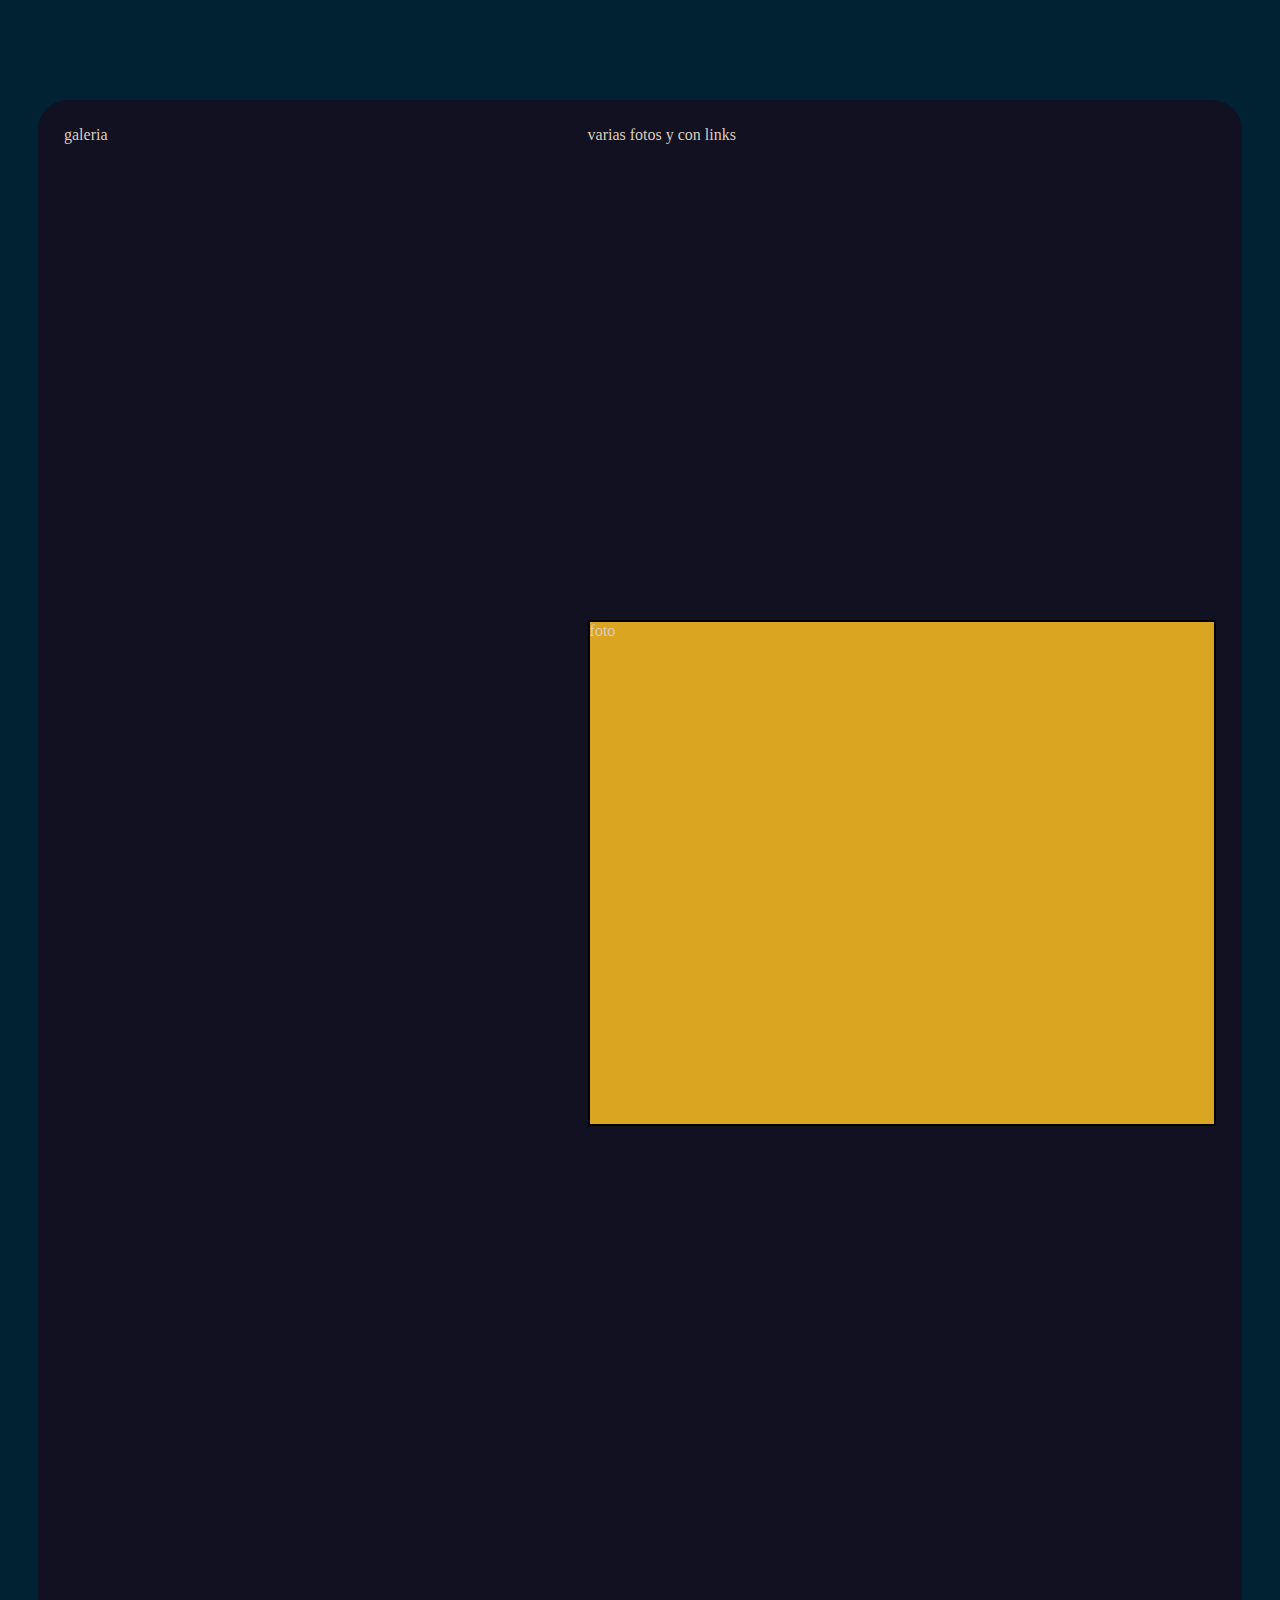
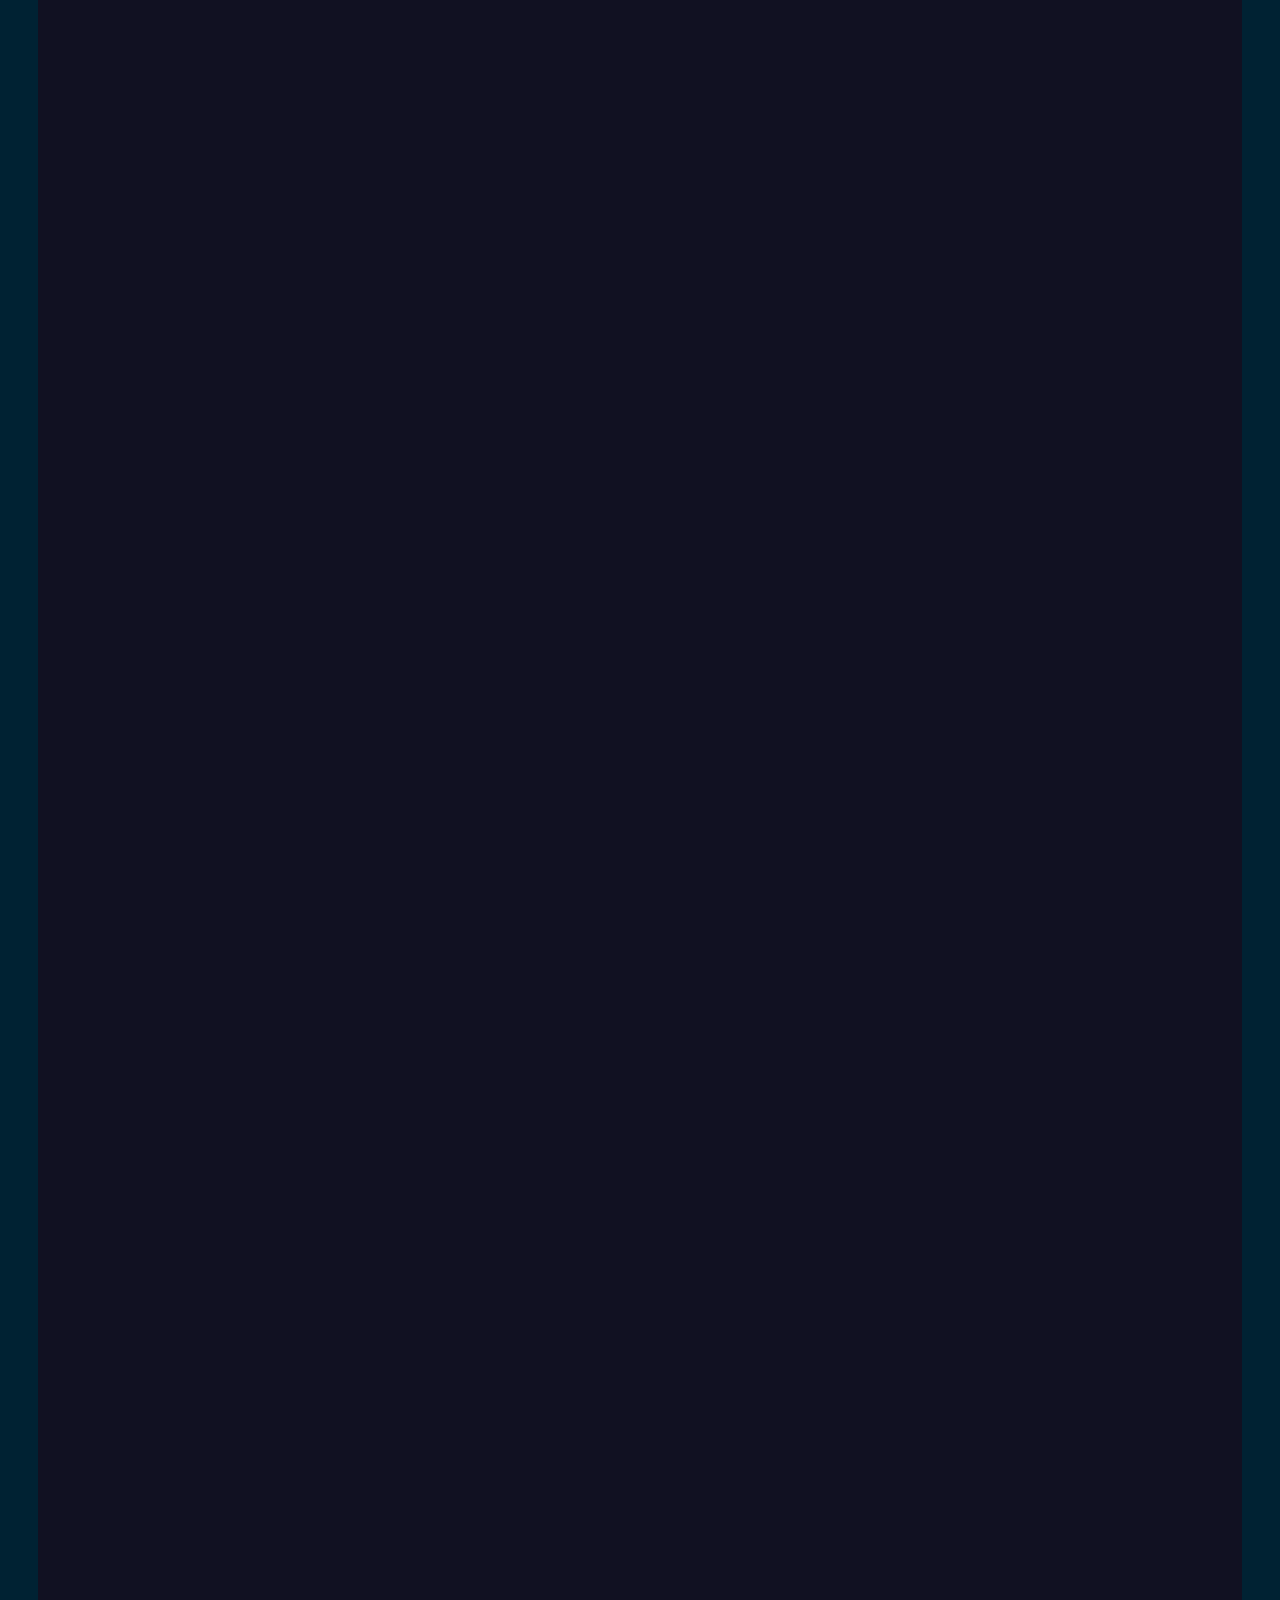
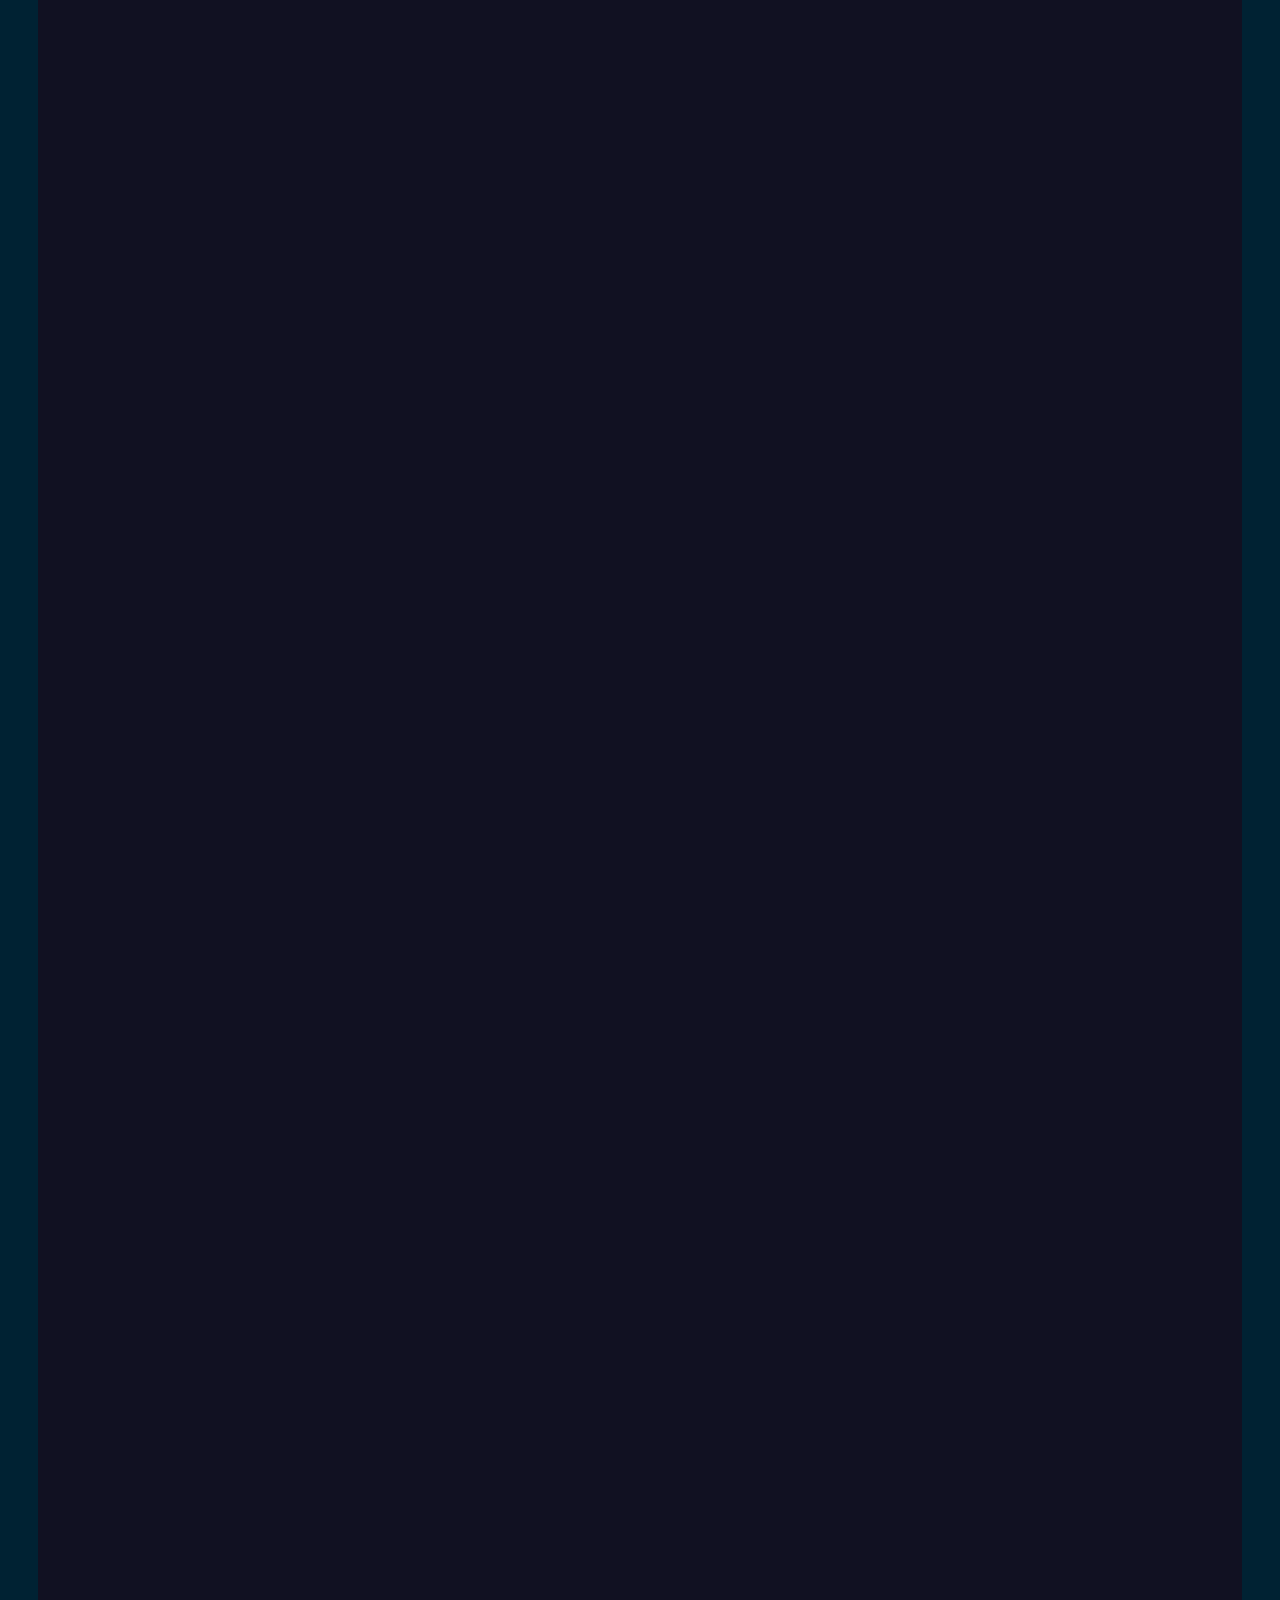
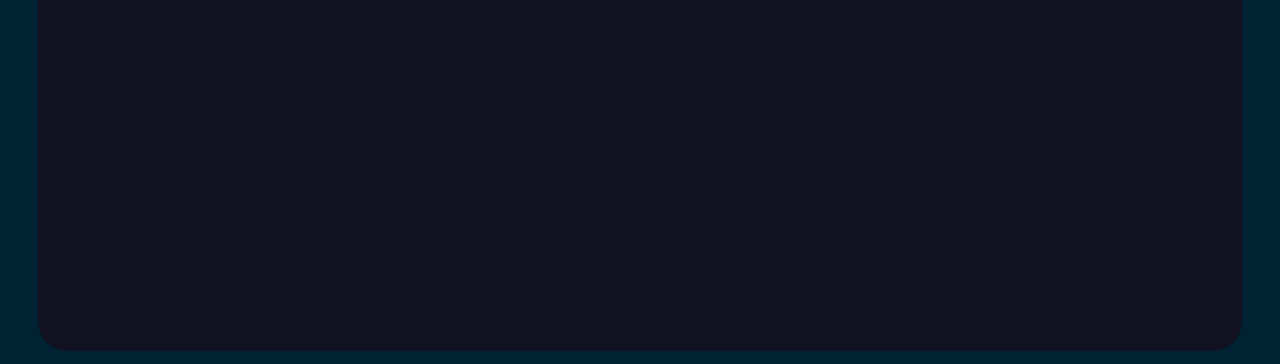
<file: prueba/pueba.html>
<!DOCTYPE html>
<html lang="en">
<head>
    <meta charset="UTF-8">
    <meta name="viewport" content="width=device-width, initial-scale=1.0">
    <title>Document</title>
    <link rel="stylesheet" href="style.css">
</head>
<body>
    <main class="main">
        <section class="grid" id="home">
            <div class="grid-cont-a">
                titulo
                <!-- <h1 class="grid-cont-h1">
                    Hamburguesería Sarasa
                </h1> -->
            </div>
            <div class="grid-cont-b">
            subtitulo
                <!-- <h3 class="grid-cont-h3">
                    El Sabor Casero Perfeccionado! 
                </h3> -->
            </div>
            <div class="grid-cont-c">
            texto
                <!-- <p class="grid-cont-p">
                    Disfruta de nuestras hamburguesas artesanales, legado de 3 generaciones
                    ¡Bienvenidos a Hamburguesería Sarasa! Sumérgete en un mundo de sabores con nuestras hamburguesas caseras, preparadas con esmero siguiendo recetas que han sido perfeccionadas por 3 generaciones. Cada bocado es una explosión de sabor, con ingredientes frescos y carne de primera calidad. Descubre el arte de la satisfacción en cada hamburguesa que servimos. ¡Te esperamos en el corazón de Buenos Aires, en el barrio de Paternal, para que experimentes un placer inigualable en cada mordisco! -->
                </p>
            </div>
            <div class="grid-cont-d">
            foto
                <!-- <img src="https://www.baenegocios.com/export/sites/cronica/img/2021/09/23/image_6487327_x12x.jpg_634809101.jpg" alt="Foto del Frente del Local" class="grid-cont-img"> -->
            </div>
            galeria
            <div class="grid-cont-e">
                varias fotos y con links
            </div>
        </section>
</body>
</html>
</file>
<file: prueba/style.css>
* {
    color: #dcb;
    font-family: 'Lora', serif;
    font-size: 16px;
    margin: 0;
    padding: 0;
}


body {
    background: #023;
    margin-top: 100px;

}

:root {
    --color-uno: #234;
    --color-dos: #112;
    --color-resalte: #fc3;
    --color-font: #dcb;
}

header {
    margin-top: -110px;;
    display: block;
    font-size: 30px;
    height: 100px;
    position: fixed;
    background-color: #234;
    width: 100%;
    border-bottom-right-radius: 30px;
}

.header__logo-box {
    position: absolute;
    display: inline-block;
    box-sizing: border-box;
    width: 30%;
    height: 100px;
    padding: 10px 30px;
    /* border: solid red 1px;  */
    /* fallaba por falta del position absolute */
    top: 0;
    left: 0;
}

.header__logo-box-img {
    box-sizing: content-box;

}

nav {
    position: absolute;
    display: inline-block;
    box-sizing: border-box;
    width: 70%;
    height: 100px;
    /* border: solid red 1px;  */
    top: 0;
    right: 0;

}

.header__nav-ul {
    position: relative;
    display: inline-block;
    box-sizing: border-box;
    width: 100%;
    /* border: solid green 1px; */
    direction: rtl;
    top: 50%;
    transform: translateY(-50%);
}

.header__nav-li {
    display: inline-block;
    box-sizing: border-box;
    text-align: right;
    padding: 20px;

}

.header__nav-li-a {
    display: inline-block;
    box-sizing: border-box;
    text-decoration: none;
    font-size: 22px;
    color: var(--color-resalte);
    font-family: 'Bungee', cursive;
    text-shadow: 2px 4px 3px #112;
}

main {
    padding: 2%;
    margin: 0% 3% 1% 3%;
    background-color: var(--color-dos);
    border-radius: 30px;
    height: 5000px;
}

.grid {
    display: grid;
    width: 100%;
    height: 1000px;
    grid-template-areas: 
        home home home
        subt subt subt
        nos foto foto
        nos foto foto
        gal gal gal
        gal gal gal;
    grid-template-rows: repeat(auto-fill, 1fr);

}


.grid-cont-a {
    grid-area: home;
    background-color: brown;
    border: darkblue 2px dashed;
}

/* .grid-cont-h1 {
    font-family: 'Bungee', cursive;
    text-align: center;
    font-size: 40px;
    letter-spacing: 20px;
    color: var(--color-resalte);
    border: white solid 2px;
    padding: auto;
} */

.grid-cont-b {
    /* subtitulo */
    grid-area: subt;
    background-color: slateblue;
    border: dashed darkolivegreen 6px;

}

/* .grid-cont-h3 {
    border: red;
    text-align: center;
    font-size: 22px;
    font-family: 'Bungee', cursive;
    color: var(--color-font);
    letter-spacing: 10px;
    padding: 40px;
}  */

.grid-cont-c {
    grid-area: nos;
    border: green solid 3px;
    border-radius: 30px;
    background-color: pink;

}

/* .grid-cont-p {
    font-size: 14px;
    text-align: left;
    margin: 0px 20px 30px 20px;
    padding: 35px;
} */

.grid-cont-d {
    grid-area: foto;
    border: 2px black solid;
    background: goldenrod;
}

/* .grid-cont-img{
    width: 200px;
    height: 200px;
} */
</file>
